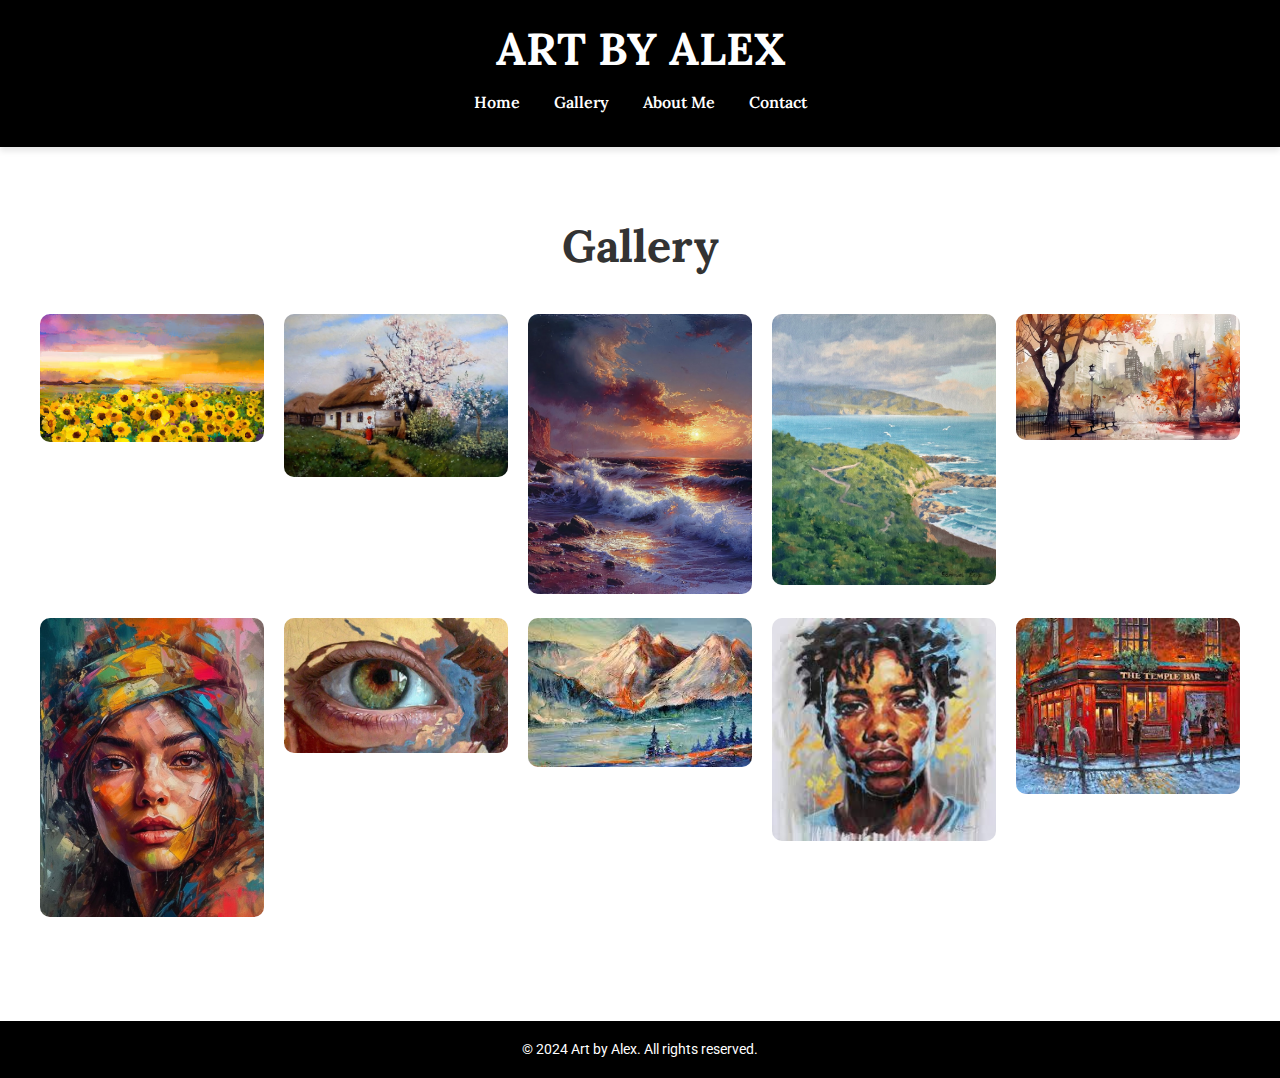
<file: gallery.html>
<!DOCTYPE html>
<html lang="en">
<head>
    <meta charset="UTF-8">
    <meta name="viewport" content="width=device-width, initial-scale=1.0">
    <meta name="description" content="Gallery of Alex's unique art pieces.">
    <title>Gallery - Art by Alex</title>
    <link href="https://fonts.googleapis.com/css2?family=Roboto:wght@400;500&family=Lora:wght@400;600&display=swap" rel="stylesheet">
    <style>
        /* General Styles */
        body {
            font-family: 'Roboto', sans-serif;
            background-color: #ffffff;
            color: #333;
            margin: 0;
            padding: 0;
        }

        header {
            text-align: center;
            padding: 20px 0;
            background-color: #000000;
            color: white;
            box-shadow: 0 4px 6px rgba(0, 0, 0, 0.1);
        }

        header h1 {
            color: #ffffff;
            margin: 0;
        }

        nav {
            margin: 15px 0;
        }

        nav a {
            color: #ffffff;
            text-decoration: none;
            margin: 0 15px;
            font-family: 'Lora', serif;
            font-weight: 600;
            font-size: 1rem;
            transition: color 0.3s ease;
        }

        nav a:hover {
            color: #ff4d4d;
        }

        main {
            padding: 40px 20px;
            text-align: center;
        }

        h1 {
            font-family: 'Lora', serif;
            font-size: 2.8rem;
            color: #333333;
            margin-bottom: 20px;
        }

        .grid {
            display: grid;
            grid-template-columns: repeat(auto-fit, minmax(200px, 1fr));
            gap: 20px;
            max-width: 1200px;
            margin: 0 auto;
            padding: 20px;
        }

        .grid-item {
            position: relative;
            overflow: hidden;
        }

        .grid img {
            width: 100%;
            height: auto;
            border-radius: 10px;
            transition: transform 0.3s ease, box-shadow 0.3s ease;
        }

        .grid img:hover {
            transform: scale(1.05);
            box-shadow: 0 6px 12px rgba(0, 0, 0, 0.2);
        }

        .overlay {
            position: absolute;
            top: 0;
            left: 0;
            width: 100%;
            height: 100%;
            background-color: rgba(0, 0, 0, 0.7);
            color: white;
            opacity: 0;
            transition: opacity 0.3s ease;
            display: flex;
            align-items: center;
            justify-content: center;
            flex-direction: column;
            border-radius: 10px;
        }

        .grid-item:hover .overlay {
            opacity: 1;
        }

        .overlay h3 {
            margin: 5px 0;
            font-size: 1.2rem;
        }

        .overlay p {
            font-size: 0.9rem;
        }

        /* Lightbox Styles */
        #lightbox {
            position: fixed;
            top: 0;
            left: 0;
            width: 100%;
            height: 100%;
            background-color: rgba(0, 0, 0, 0.8);
            display: none;
            justify-content: center;
            align-items: center;
            z-index: 1000;
        }

        #lightbox img {
            max-width: 90%;
            max-height: 80%;
            border-radius: 10px;
        }

        #lightbox:target {
            display: flex;
        }

        footer {
            text-align: center;
            padding: 20px;
            background-color: #000000;
            color: white;
            font-size: 0.9rem;
            margin-top: 40px;
        }

        footer p {
            margin: 0;
        }
    </style>
</head>
<body>
    <header>
        <h1>ART BY ALEX</h1>
        <nav>
            <a href="index.html">Home</a>
            <a href="gallery.html">Gallery</a>
            <a href="about.html">About Me</a>
            <a href="contact.html">Contact</a>
        </nav>
    </header>

    <main>
        <section class="gallery">
            <h1>Gallery</h1>
            <div class="grid">
                <!-- Artwork 1 -->
                <div class="grid-item">
                    <a href="#lightbox1">
                        <img src="artwork1.jpg" alt="Artwork 1">
                        <div class="overlay">
                            <h3>Golden Fields</h3>
                            <p>A field of golden sunflowers twinkling and dancing in the sunset</p>
                        </div>
                    </a>
                </div>
                <!-- Artwork 2 -->
                <div class="grid-item">
                    <a href="#lightbox2">
                        <img src="artwork2.jpg" alt="Artwork 2">
                        <div class="overlay">
                            <h3>Grannys House</h3>
                            <p>Childhood is awoken within us again everytime we walk up this very path to grannys</p>
                        </div>
                    </a>
                </div>
                <!-- Artwork 3 -->
                <div class="grid-item">
                    <a href="#lightbox3">
                        <img src="artwork3.jpg" alt="Artwork 3">
                        <div class="overlay">
                            <h3>Moonlights Mirror</h3>
                            <p>Waves crashing to shore in the purple moonlight of the early hours of day</p>
                        </div>
                    </a>
                </div>
                <!-- Add remaining artworks -->
                <!-- Artwork 4 -->
                <div class="grid-item">
                    <a href="#lightbox4">
                        <img src="artwork4.jpg" alt="Artwork 4">
                        <div class="overlay">
                            <h3>Irelands Own</h3>
                            <p>The beauty of the Wild West</p>
                        </div>
                    </a>
                </div>
                <!-- Artwork 5 -->
                <div class="grid-item">
                    <a href="#lightbox5">
                        <img src="artwork5.jpg" alt="Artwork 5">
                        <div class="overlay">
                            <h3>The beauty of NYC</h3>
                            <p>Autumn has reached the big apple</p>
                        </div>
                    </a>
                </div>
                <!-- Artwork 6 -->
                <div class="grid-item">
                    <a href="#lightbox6">
                        <img src="artwork6.jpg" alt="Artwork 6">
                        <div class="overlay">
                            <h3>A Sisters View</h3>
                            <p>Beauty is within the eye of the beholder</p>
                        </div>
                    </a>
                </div>
                <!-- Artwork 7 -->
                <div class="grid-item">
                    <a href="#lightbox7">
                        <img src="artwork7.jpg" alt="Artwork 7">
                        <div class="overlay">
                            <h3>Hazel glimpses</h3>
                            <p>The simplicity yet beauty within Gods art</p>
                        </div>
                    </a>
                </div>
                <!-- Artwork 8 -->
                <div class="grid-item">
                    <a href="#lightbox8">
                        <img src="artwork8.jpg" alt="Artwork 8">
                        <div class="overlay">
                            <h3>Cultivating Colorado</h3>
                            <p>In the mountains of Colorado, I found myself </p>
                        </div>
                    </a>
                </div>
                <!-- Artwork 9 -->
                <div class="grid-item">
                    <a href="#lightbox9">
                        <img src="artwork9.jpg" alt="Artwork 9">
                        <div class="overlay">
                            <h3>The boy who had it all</h3>
                            <p>Soccer prodigy of the world who threw it all away by one massive mistake</p>
                        </div>
                    </a>
                </div>
                <!-- Artwork 10 -->
                <div class="grid-item">
                    <a href="#lightbox10">
                        <img src="artwork10.jpg" alt="Artwork 10">
                        <div class="overlay">
                            <h3>Dublins Temple</h3>
                            <p>In all its glory, Temple Bar, the pinacle of Dublins Tourists</p>
                        </div>
                    </a>
                </div>
            </div>
        </section>

   
    </main>

    <footer>
        <p>&copy; 2024 Art by Alex. All rights reserved.</p>
    </footer>
</body>
</html>
</file>
